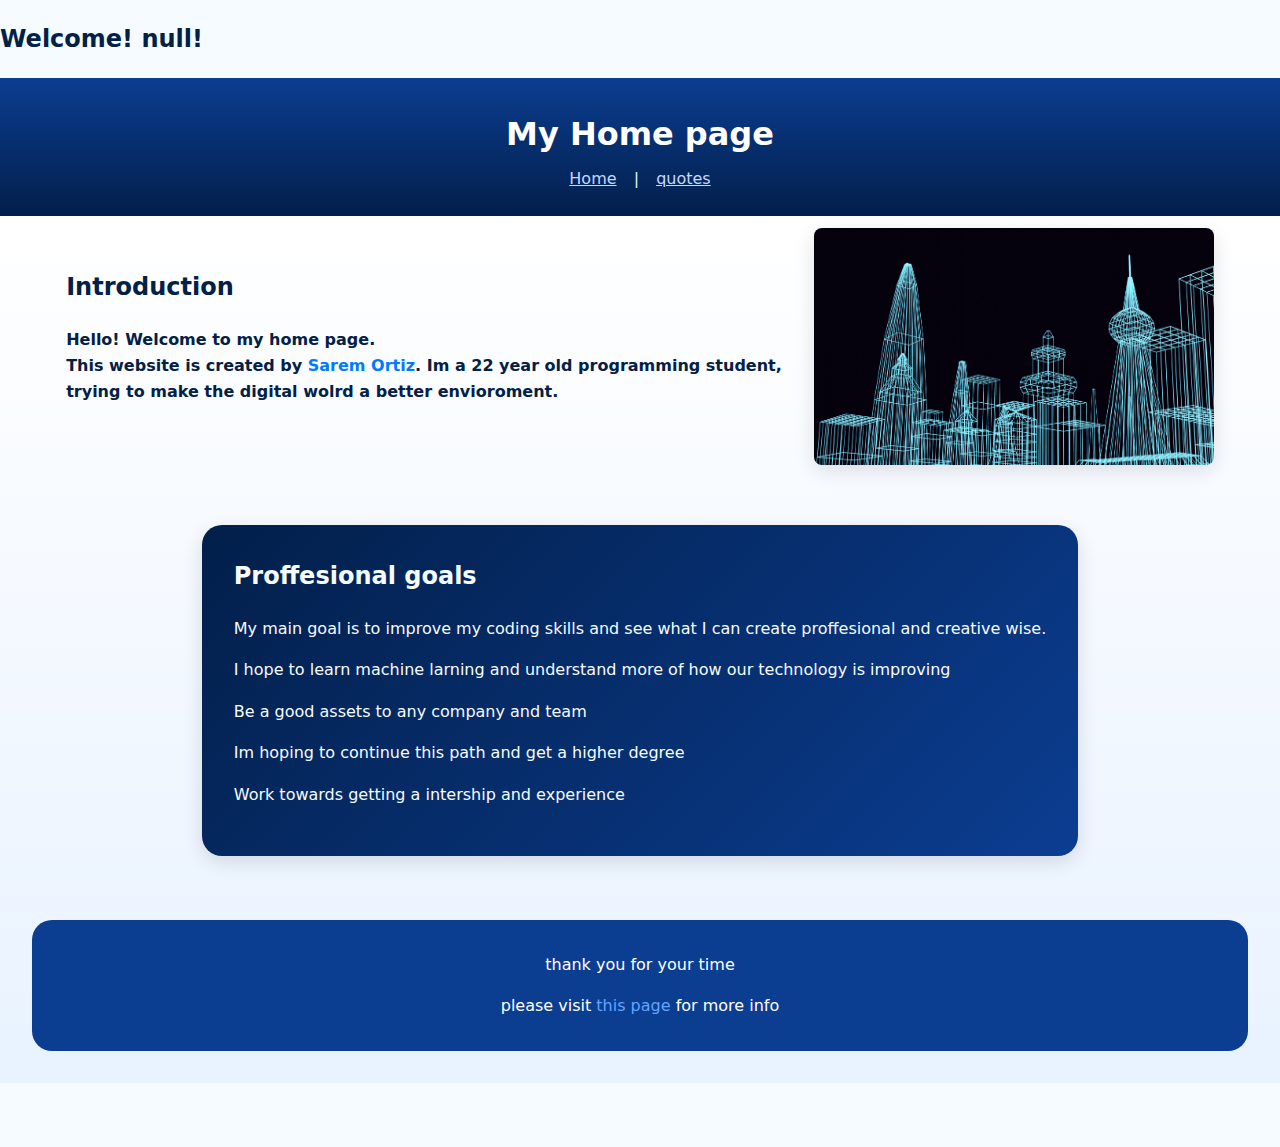
<file: index.html>
<!DOCTYPE html>
<html lang="en">
  <head>
    <meta charset="UTF-8">
    <title>My Home Page</title>
	<link rel="stylesheet" href="css/style.css"/>
	<script>
		alert("Welcome!");
	</script>
	<script>
	var guest = prompt("Welcome! This is my Home page. Please enter your name.");
	document.write("<h2>Welcome! " + guest + "!</h2>");
	</script>
  </head>
  <body>
  <!-- style comments, this can have a stick value deep blue with white contrast--> 
	<div class="opening">
		<header>
			<h1>My Home page</h1>
		</header>
		<nav>
			<a href="index.html">Home</a> | <a href="quotes.html">quotes</a>
		</nav>
	</div>
	<div class="content">
	<!-- The intro in one side, image on the other-->
		<div class="Intro">
			<h2>Introduction</h2>
			<h4>Hello! Welcome to my home page. <br> This website is created by <span style="color: #007bff;"> Sarem Ortiz</span>. Im a 22 year old programming student,<br> trying to make the digital wolrd a better envioroment.</h4>
		</div>
		<aside>
			<img src="images/image1.jpg" alt="digital city" width="400" height="400">
		</aside>
		<div class="main">
			<h2>Proffesional goals</h2>
			<p>My main goal is to improve my coding skills and see what I can create proffesional and creative wise. </p>
			<p>I hope to learn machine larning and understand more of how our technology is improving</p>
			<p>Be a good assets to any company and team</p>
			<p>Im hoping to continue this path and get a higher degree</p>
			<p>Work towards getting a intership and experience</p>
		</div>
		<!-- same styling as header-->
		<footer>
			<p>thank you for your time</p>
			<p>please visit <a href="https://www.linkedin.com/in/sam-conortiz-225955308/">this page</a> for more info</p>
		</footer>
	</div>
  </body>
</html>
</file>
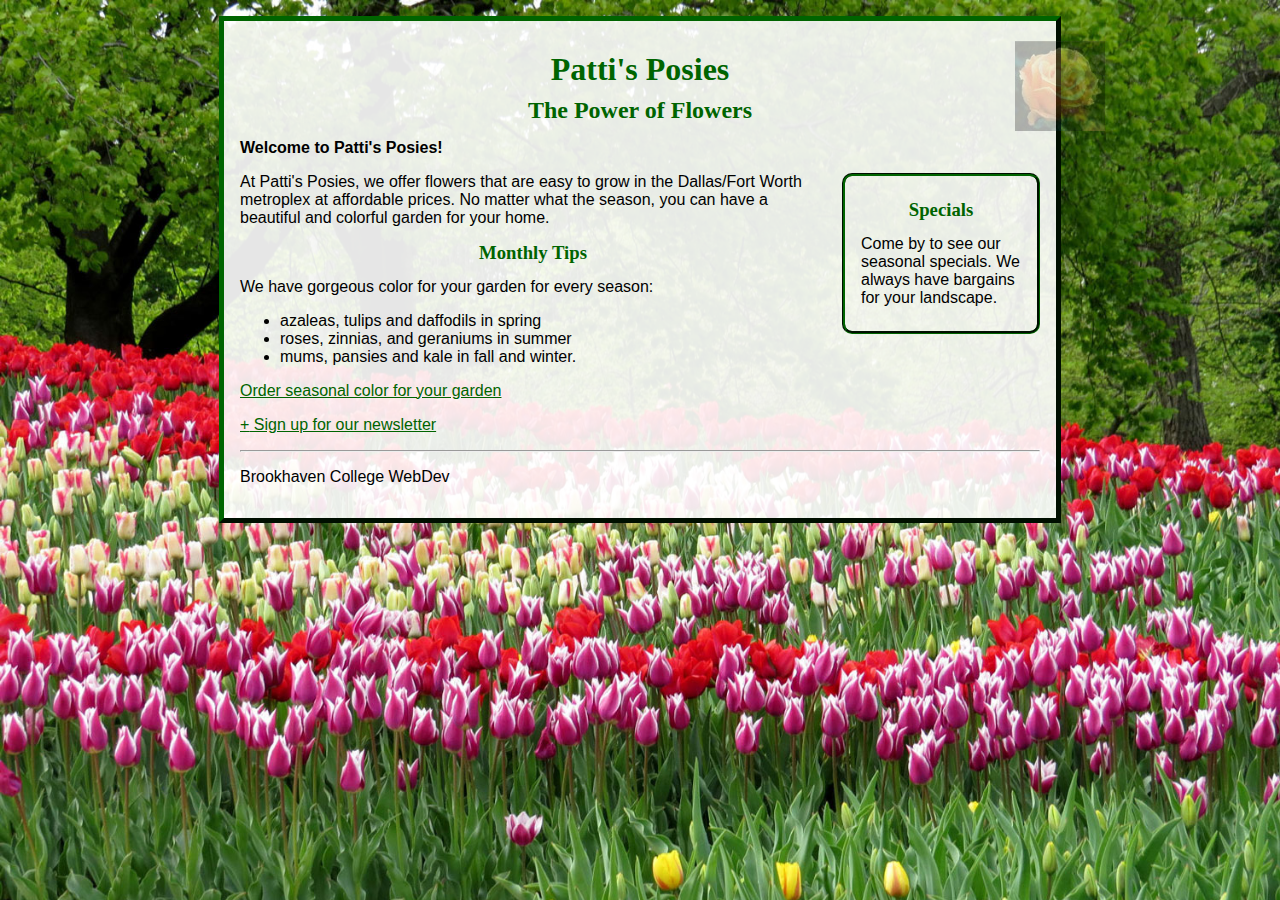
<file: effects.html>
<!DOCTYPE html>
<html lang="en">

  <head>
    <meta charset="utf-8">
    <title>jQuery Animation and Effects</title>
    <meta name="viewport" content="width=device-width, initial-scale=1.0">
    <link href="css/effects.css" rel="stylesheet">
    <script src="https://ajax.googleapis.com/ajax/libs/jquery/1.8.1/jquery.min.js"></script>
	<script src="js/effects.js"></script>

	</head>

  <body>
    <div id="container">
      <header>
        <h1>Patti's Posies</h1>
      </header>
      <div>
        <h2 id="slogan">The Power of Flowers</h2>
        <p><strong>Welcome to Patti's Posies!</strong></p>
        <aside id="specials">
          <h3>Specials</h3>
          <p>Come by to see our seasonal specials. We always have bargains for your landscape.</p>
        </aside>
        <p>At Patti's Posies, we offer flowers that are easy to grow in the Dallas/Fort Worth metroplex at affordable prices. No matter what the season, you can have a beautiful and colorful garden for your home.</p>
        <h3 id="month">Monthly Tips</h3>
        <div id="seasontips">
          <p>We have gorgeous color for your garden for every season: </p>
          <ul>
            <li>azaleas, tulips and daffodils in spring</li>
            <li>roses, zinnias, and geraniums in summer</li>
            <li>mums, pansies and kale in fall and winter.</li>
          </ul>
        </div>
        <p><a href="#">Order seasonal color for your garden</a></p>
		<div id="newsletter">
		<p><a href="#" id="signuplink"><span id="openclose">+</span> Sign up for our newsletter</a></p>
			<form name="newsSignup" method="post" action="thanks.html" id="newsSignup">
				<label>Name: <input type="text" name="uname"></label>
				<label>Email address: <input type="email" name="email"></label>
				<input type="submit" value="Sign Up">
			</form>
</div>

				<footer>
					<hr>
					<p>Brookhaven College WebDev</p>
				</footer>
				<img id="rose" src="rose.jpg" alt="Rose">

			</div>
    </div>
  </body>

</html>
</file>
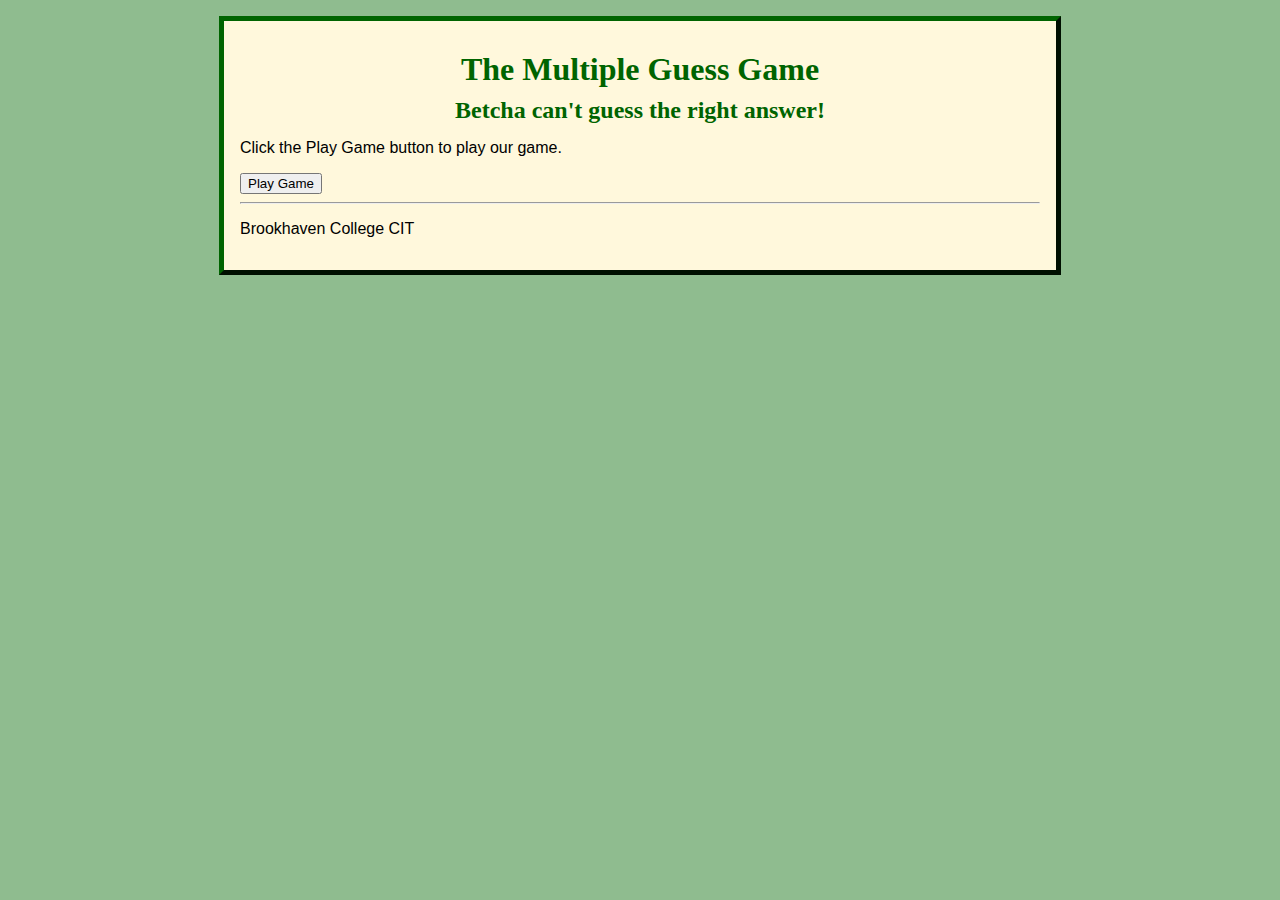
<file: game.html>
<!DOCTYPE html>
<html lang="en">

   <head>
      <meta charset="utf-8">
      <title>Trivia Game Improved</title>
      <meta name="viewport" content="width=device-width, initial-scale=1.0">
      <link href="css/js.css" rel="stylesheet">
      <script src="js/game.js" defer></script>
   </head>

   <body>
      <main>
         <header>
            <h1>The Multiple Guess Game</h1>
         </header>
         <section>
            <h2>Betcha can't guess the right answer!</h2>
            <p id="question">Click the Play Game button to play our game.</p>
            <ol id="answers"></ol>
            <div id="prompt"></div>
         </section>
         <hr>
         <footer>
            <p>Brookhaven College CIT</p>
         </footer>
      </main>
   </body>

</html>
</file>
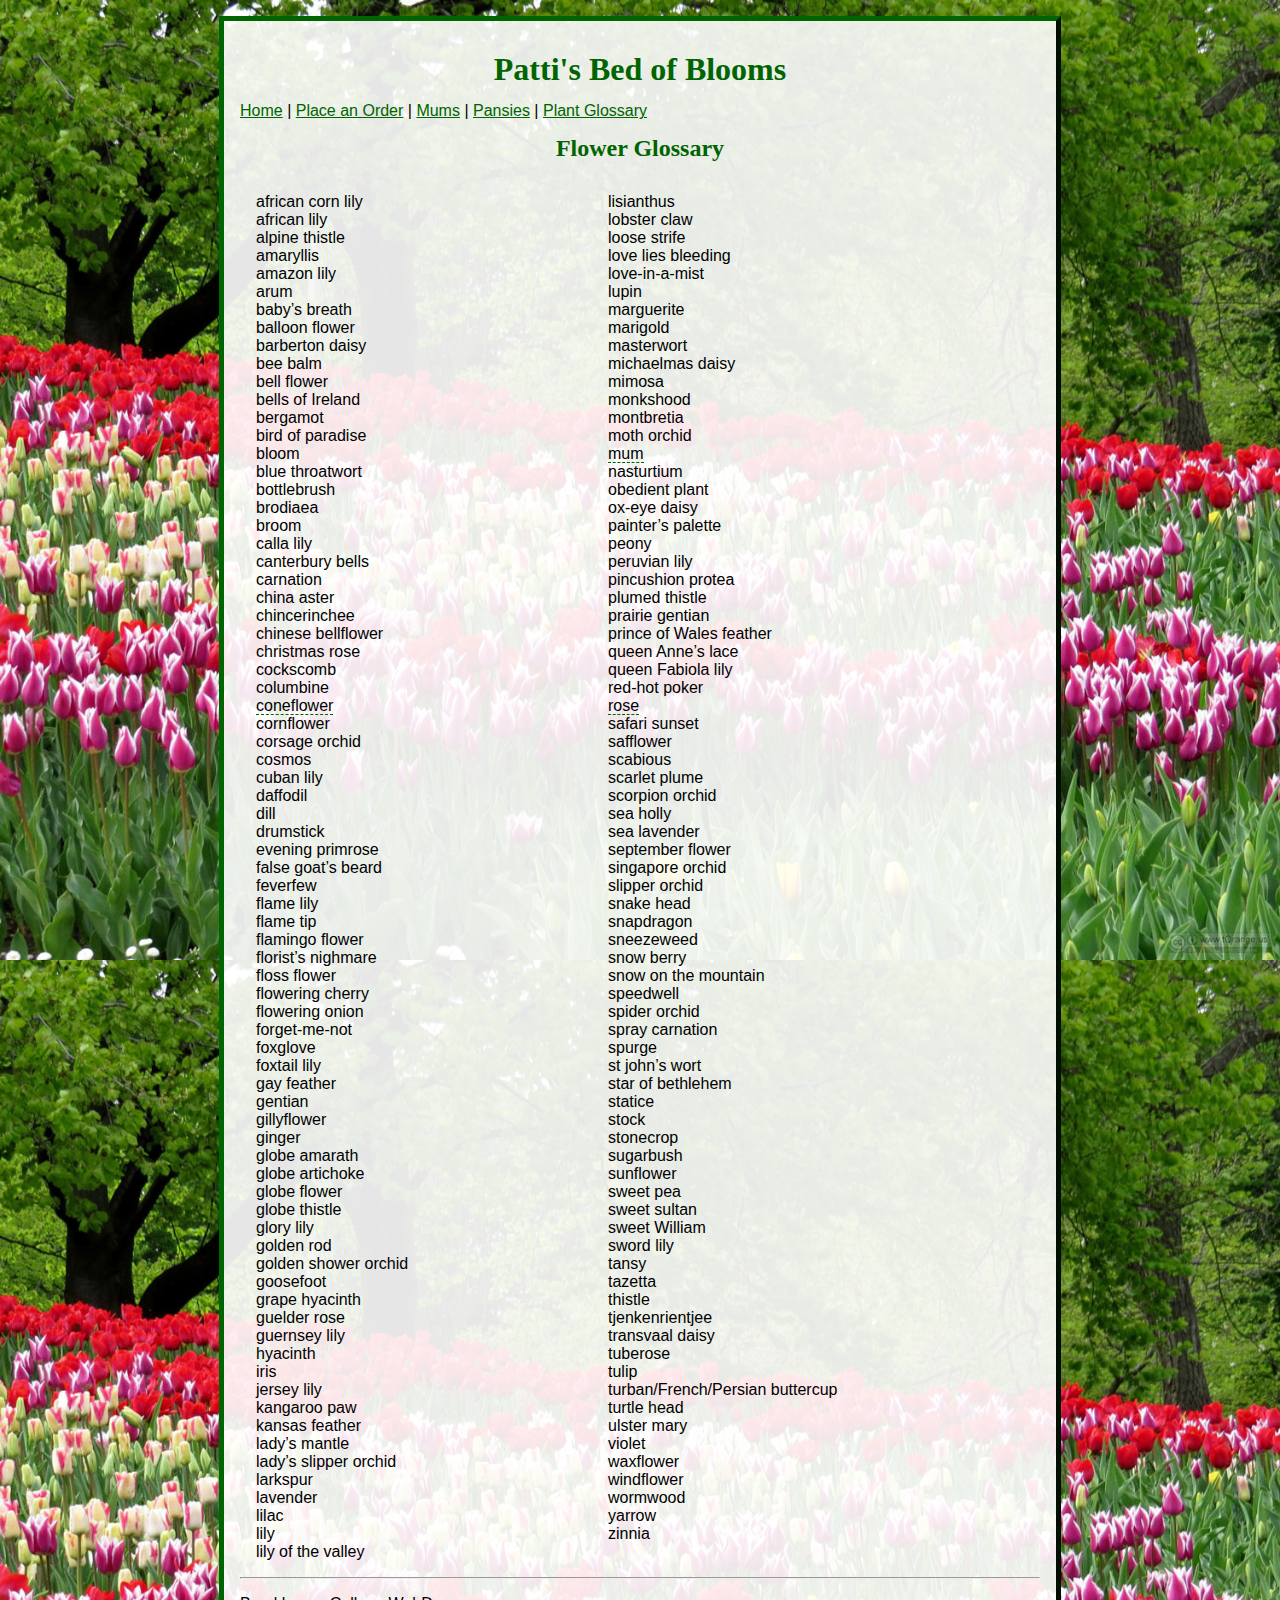
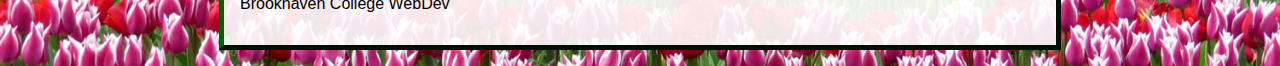
<file: glossary.html>
<!doctype html>
<html>

  <head>
    <meta charset="UTF-8">
    <title>Patti's Bed of Blooms Glossary</title>
    <meta name="viewport" content="width=device-width, initial-scale=1.0">
    <link href="glossary.css" rel="stylesheet">
    <script src="https://ajax.googleapis.com/ajax/libs/jquery/1.8.1/jquery.min.js"></script>
	<script src="https://code.jquery.com/jquery-3.5.1.min.js"></script>
	<script src="js/glossary.js"></script>

	</head>

  <body>
    <div id="container">
      <header>
        <h1>Patti's Bed of Blooms</h1>
      </header>
      <nav>
        <p><a href="index.html">Home</a> | <a href="orderform.html">Place an Order</a> | <a href="mums.html">Mums</a> | <a href="pansy.html">Pansies</a> | <a href="glossary.html">Plant Glossary</a></p>
      </nav>
      <div>
        <h2>Flower Glossary</h2>
        <div class="col">
          <div class="flower" id="a">african corn lily<span class="botanic">:&nbsp;ixia</span></div>
          <div class="flower">african lily<span class="botanic">:&nbsp;agapanthus</span></div>
          <div class="flower">alpine thistle<span class="botanic">:&nbsp;eryngium</span></div>
          <div class="flower">amaryllis<span class="botanic">:&nbsp;hippeastrum</span></div>
          <div class="flower">amazon lily<span class="botanic">:&nbsp;eucharis</span></div>
          <div class="flower">arum<span class="botanic">:&nbsp;zantedeschia</span></div>
          <div class="flower" id="b">baby&rsquo;s breath<span class="botanic">:&nbsp;gypsophila</span></div>
          <div class="flower">balloon flower<span class="botanic">:&nbsp;platycodon</span></div>
          <div class="flower">barberton daisy<span class="botanic">:&nbsp;gerbera</span></div>
          <div class="flower">bee balm<span class="botanic">:&nbsp;monarda</span></div>
          <div class="flower">bell flower<span class="botanic">:&nbsp;campanula</span></div>
          <div class="flower">bells of Ireland<span class="botanic">:&nbsp;moluccella</span></div>
          <div class="flower">bergamot<span class="botanic">:&nbsp;monarda</span></div>
          <div class="flower">bird of paradise<span class="botanic">:&nbsp;strelizia</span></div>
          <div class="flower">bloom<span class="botanic">:&nbsp;chrysanthemum</span></div>
          <div class="flower">blue throatwort<span class="botanic">:&nbsp;trachelium</span></div>
          <div class="flower">bottlebrush<span class="botanic">:&nbsp;banksia</span></div>
          <div class="flower">brodiaea<span class="botanic">:&nbsp;triteleia (syn)</span></div>
          <div class="flower">broom<span class="botanic">:&nbsp;genista</span></div>
          <div class="flower" id="c">calla lily<span class="botanic">:&nbsp;zantedeschia</span></div>
          <div class="flower">canterbury bells<span class="botanic">:&nbsp;campanula</span></div>
          <div class="flower">carnation<span class="botanic">:&nbsp;dianthus</span></div>
          <div class="flower">china aster<span class="botanic">:&nbsp;callistephus</span></div>
          <div class="flower">chincerinchee<span class="botanic">:&nbsp;ornithogalum</span></div>
          <div class="flower">chinese bellflower<span class="botanic">:&nbsp;platycodon</span></div>
          <div class="flower">christmas rose<span class="botanic">:&nbsp;hellebore</span></div>
          <div class="flower">cockscomb<span class="botanic">:&nbsp;celosia</span></div>
          <div class="flower">columbine<span class="botanic">:&nbsp;aquilegia</span></div>
          <div class="flower"><span class="pic" title="coneflower">coneflower</span><span class="botanic">:&nbsp;rudbeckia/echinacea</span></div>
          <div class="flower">cornflower<span class="botanic">:&nbsp;centaurea</span></div>
          <div class="flower">corsage orchid<span class="botanic">:&nbsp;cattleya</span></div>
          <div class="flower">cosmos<span class="botanic">:&nbsp;cosmea (syn)</span></div>
          <div class="flower">cuban lily<span class="botanic">:&nbsp;scilla</span></div>
          <div class="flower" id="d">daffodil<span class="botanic">:&nbsp;narcissus</span></div>
          <div class="flower">dill<span class="botanic">:&nbsp;anethum</span></div>
          <div class="flower">drumstick<span class="botanic">:&nbsp;craspedia, eustoma, lisianthus (syn)</span></div>
          <div class="flower" id="e">evening primrose<span class="botanic">:&nbsp;oenothera</span></div>
          <div class="flower" id="f">false goat&rsquo;s beard<span class="botanic">:&nbsp;false spirea/astilbe</span></div>
          <div class="flower">feverfew<span class="botanic">:&nbsp;tanacetum parthenium</span></div>
          <div class="flower">flame lily<span class="botanic">:&nbsp;gloriosa</span></div>
          <div class="flower">flame tip<span class="botanic">:&nbsp;leucadendron</span></div>
          <div class="flower">flamingo flower<span class="botanic">:&nbsp;anthurium</span></div>
          <div class="flower">florist&rsquo;s nighmare<span class="botanic">:&nbsp;ornithogalum</span></div>
          <div class="flower">floss flower<span class="botanic">:&nbsp;ageratum</span></div>
          <div class="flower">flowering cherry<span class="botanic">:&nbsp;prunus</span></div>
          <div class="flower">flowering onion<span class="botanic">:&nbsp;allium</span></div>
          <div class="flower">forget-me-not<span class="botanic">:&nbsp;myosotis</span></div>
          <div class="flower">foxglove<span class="botanic">:&nbsp;digitalis</span></div>
          <div class="flower">foxtail lily<span class="botanic">:&nbsp;eremurus</span></div>
          <div class="flower" id="g">gay feather<span class="botanic">:&nbsp;liatris</span></div>
          <div class="flower">gentian<span class="botanic">:&nbsp;gentiana</span></div>
          <div class="flower">gillyflower<span class="botanic">:&nbsp;matthiola</span></div>
          <div class="flower">ginger<span class="botanic">:&nbsp;alpinia</span></div>
          <div class="flower">globe amarath<span class="botanic">:&nbsp;gomphrena</span></div>
          <div class="flower">globe artichoke<span class="botanic">:&nbsp;cynara</span></div>
          <div class="flower">globe flower<span class="botanic">:&nbsp;trollius</span></div>
          <div class="flower">globe thistle<span class="botanic">:&nbsp;echinops</span></div>
          <div class="flower">glory lily<span class="botanic">:&nbsp;gloriosa</span></div>
          <div class="flower">golden rod<span class="botanic">:&nbsp;solidago</span></div>
          <div class="flower">golden shower orchid<span class="botanic">:&nbsp;oncidium</span></div>
          <div class="flower">goosefoot<span class="botanic">:&nbsp;chenpodium</span></div>
          <div class="flower">grape hyacinth<span class="botanic">:&nbsp;muscari</span></div>
          <div class="flower">guelder rose<span class="botanic">:&nbsp;viburnum opulus</span></div>
          <div class="flower">guernsey lily<span class="botanic">:&nbsp;nerine</span></div>
          <div class="flower" id="h">hyacinth<span class="botanic">:&nbsp;hyacinthus</span></div>
          <div class="flower" id="i">iris<span class="botanic">iris germanica</span></div>
          <div class="flower" id="j">jersey lily<span class="botanic">:&nbsp;alstroemeria</span></div>
          <div class="flower" id="k">kangaroo paw<span class="botanic">:&nbsp;anigozanthos</span></div>
          <div class="flower">kansas feather<span class="botanic">:&nbsp;liatris</span></div>
          <div class="flower" id="l">lady&rsquo;s mantle<span class="botanic">:&nbsp;alchemilla</span></div>
          <div class="flower">lady&rsquo;s slipper orchid<span class="botanic">:&nbsp;paphiopedilum</span></div>
          <div class="flower">larkspur<span class="botanic">:&nbsp;delphinium consolida</span></div>
          <div class="flower">lavender<span class="botanic">:&nbsp;lavandula</span></div>
          <div class="flower">lilac<span class="botanic">:&nbsp;syringa</span></div>
          <div class="flower">lily<span class="botanic">:&nbsp;lilium</span></div>
          <div class="flower">lily of the valley<span class="botanic">:&nbsp;convallaria</span></div>
        </div>
        <div class="col">
          <div class="flower">lisianthus<span class="botanic">:&nbsp;eustoma</span></div>
          <div class="flower">lobster claw<span class="botanic">:&nbsp;heliconia</span></div>
          <div class="flower">loose strife<span class="botanic">:&nbsp;lysimachia</span></div>
          <div class="flower">love lies bleeding<span class="botanic">:&nbsp;amaranthus</span></div>
          <div class="flower">love-in-a-mist<span class="botanic">:&nbsp;nigella</span></div>
          <div class="flower">lupin<span class="botanic">:&nbsp;lupinus</span></div>
          <div class="flower" id="m">marguerite<span class="botanic">:&nbsp;chrysanthemum frutescens</span></div>
          <div class="flower">marigold<span class="botanic">:&nbsp;calendula</span></div>
          <div class="flower">masterwort<span class="botanic">:&nbsp;astrantia</span></div>
          <div class="flower">michaelmas daisy<span class="botanic">:&nbsp;aster</span></div>
          <div class="flower">mimosa<span class="botanic">:&nbsp;acacia</span></div>
          <div class="flower">monkshood<span class="botanic">:&nbsp;aconitum</span></div>
          <div class="flower">montbretia<span class="botanic">:&nbsp;crocosmia</span></div>
          <div class="flower">moth orchid<span class="botanic">:&nbsp;phalenopsis</span></div>
          <div class="flower"><span class="pic" title="mum">mum</span><span class="botanic">:&nbsp;chrysanthemum</span></div>
          <div class="flower" id="n">nasturtium<span class="botanic">:&nbsp;tropaeolum</span></div>
          <div class="flower" id="o">obedient plant<span class="botanic">:&nbsp;physostegia</span></div>
          <div class="flower">ox-eye daisy<span class="botanic">:&nbsp;leucanthemum vulgare aka chrysanthemum leucanthemum</span></div>
          <div class="flower" id="p">painter&rsquo;s palette<span class="botanic">:&nbsp;anthurium</span></div>
          <div class="flower">peony<span class="botanic">:&nbsp;paeonia</span></div>
          <div class="flower">peruvian lily<span class="botanic">:&nbsp;alstroemeria</span></div>
          <div class="flower">pincushion protea<span class="botanic">:&nbsp;leucospermum</span></div>
          <div class="flower">plumed thistle<span class="botanic">:&nbsp;cirsium</span></div>
          <div class="flower">prairie gentian<span class="botanic">:&nbsp;lisianthus</span></div>
          <div class="flower">prince of Wales feather<span class="botanic">:&nbsp;amaranthus</span></div>
          <div class="flower" id="q">queen Anne&rsquo;s lace<span class="botanic">:&nbsp;ammi</span></div>
          <div class="flower">queen Fabiola lily<span class="botanic">:&nbsp;triteleia (syn brodiaea)</span></div>
          <div class="flower" id="r">red-hot poker<span class="botanic">:&nbsp;kniphofia</span></div>
          <div class="flower"><span class="pic" title="rose">rose</span><span class="botanic">:&nbsp;rosa</span></div>
          <div class="flower" id="s">safari sunset<span class="botanic">:&nbsp;leucadendron</span></div>
          <div class="flower">safflower<span class="botanic">:&nbsp;carthamus</span></div>
          <div class="flower">scabious<span class="botanic">:&nbsp;scabiosa</span></div>
          <div class="flower">scarlet plume<span class="botanic">:&nbsp;euphorbia fulgens</span></div>
          <div class="flower">scorpion orchid<span class="botanic">:&nbsp;aranthera</span></div>
          <div class="flower">sea holly<span class="botanic">:&nbsp;eryngium</span></div>
          <div class="flower">sea lavender<span class="botanic">:&nbsp;limonium</span></div>
          <div class="flower">september flower<span class="botanic">:&nbsp;aster</span></div>
          <div class="flower">singapore orchid<span class="botanic">:&nbsp;dendrobium</span></div>
          <div class="flower">slipper orchid<span class="botanic">:&nbsp;paphiopedilum</span></div>
          <div class="flower">snake head<span class="botanic">:&nbsp;chelone</span></div>
          <div class="flower">snapdragon<span class="botanic">:&nbsp;antirrhinum</span></div>
          <div class="flower">sneezeweed<span class="botanic">:&nbsp;helenium</span></div>
          <div class="flower">snow berry<span class="botanic">:&nbsp;symphoricarpos</span></div>
          <div class="flower">snow on the mountain<span class="botanic">:&nbsp;eurphorbia marginata</span></div>
          <div class="flower">speedwell<span class="botanic">:&nbsp;veronica</span></div>
          <div class="flower">spider orchid<span class="botanic">:&nbsp;arachnis</span></div>
          <div class="flower">spray carnation<span class="botanic">:&nbsp;dianthus</span></div>
          <div class="flower">spurge<span class="botanic">:&nbsp;euphorbia</span></div>
          <div class="flower">st john&rsquo;s wort<span class="botanic">:&nbsp;hypericum</span></div>
          <div class="flower">star of bethlehem<span class="botanic">:&nbsp;ornithogalum</span></div>
          <div class="flower">statice<span class="botanic">:&nbsp;limonium</span></div>
          <div class="flower">stock<span class="botanic">:&nbsp;matthiola</span></div>
          <div class="flower">stonecrop<span class="botanic">:&nbsp;sedum</span></div>
          <div class="flower">sugarbush<span class="botanic">:&nbsp;protea</span></div>
          <div class="flower">sunflower<span class="botanic">:&nbsp;helianthus</span></div>
          <div class="flower">sweet pea<span class="botanic">:&nbsp;lathyrus</span></div>
          <div class="flower">sweet sultan<span class="botanic">:&nbsp;centaurea</span></div>
          <div class="flower">sweet William<span class="botanic">:&nbsp;dianthus barbatus</span></div>
          <div class="flower">sword lily<span class="botanic">:&nbsp;gladiolus</span></div>
          <div class="flower" id="t">tansy<span class="botanic">:&nbsp;tanacetum</span></div>
          <div class="flower">tazetta<span class="botanic">:&nbsp;narcissus</span></div>
          <div class="flower">thistle<span class="botanic">:&nbsp;eryngium</span></div>
          <div class="flower">tjenkenrientjee<span class="botanic">:&nbsp;ornithogalum</span></div>
          <div class="flower">transvaal daisy<span class="botanic">:&nbsp;gerbera</span></div>
          <div class="flower">tuberose<span class="botanic">:&nbsp;polianthes tuberosa</span></div>
          <div class="flower">tulip<span class="botanic">:&nbsp;tulipa</span></div>
          <div class="flower">turban/French/Persian buttercup<span class="botanic">:&nbsp;ranunculus</span></div>
          <div class="flower">turtle head<span class="botanic">:&nbsp;chelone</span></div>
          <div class="flower" id="u">ulster mary<span class="botanic">:&nbsp;alstroemeria</span></div>
          <div class="flower" id="v">violet<span class="botanic">:&nbsp;viola</span></div>
          <div class="flower" id="w">waxflower<span class="botanic">:&nbsp;chamaelaucium</span></div>
          <div class="flower">windflower<span class="botanic">:&nbsp;anemone</span></div>
          <div class="flower">wormwood<span class="botanic">:&nbsp;artemesia</span></div>
          <div class="flower" id="y">yarrow<span class="botanic">:&nbsp;achillea</span></div>
          <div class="flower" id="z">zinnia<span class="botanic">:&nbsp;zinnia elegans</span></div>
        </div>
      </div>
      <footer>
				<hr>
        <p>Brookhaven College WebDev</p>
      </footer>
      <div id="rose" class="imgdiv"><img src="rose.jpg" alt="rose" width="100"></div>
      <div id="mum" class="imgdiv"><img src="yellow_pompom_mum.jpg" alt="mum" width="100"></div>
      <div id="coneflower" class="imgdiv"><img src="coneflower.jpg" alt="coneflower" width="100"></div>
  </body>

</html>
</file>
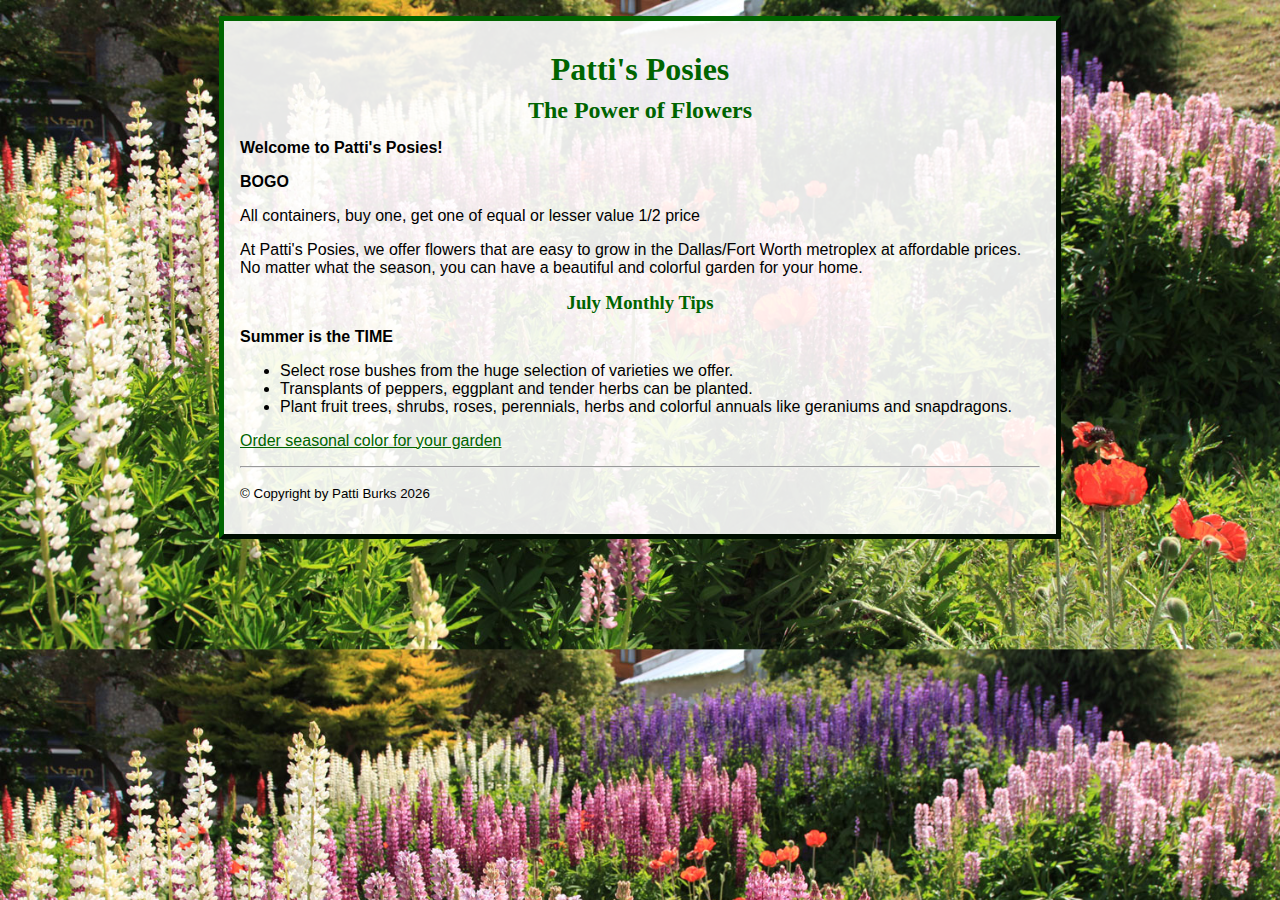
<file: jquery-intro.html>
<!DOCTYPE html>
<html lang="en">

  <head>
    <meta charset="utf-8">
    <title>Intro to jQuery</title>
    <meta name="viewport" content="width=device-width, initial-scale=1.0">
    <link href="css/season.css" rel="stylesheet">
	<script src="https://code.jquery.com/jquery-3.5.1.min.js"></script>
	<script src="js/jquery-intro.js"></script>
    
  </head>

  <body>
    <div id="container">
      <header>
        <h1>Patti's Posies</h1>
      </header>
      <div>
        <h2 id="slogan">The Power of Flowers</h2>
        <p><strong>Welcome to Patti's Posies!</strong></p>
        <aside id="specials">
          <h3>Specials</h3>
          <p>Come by to see our seasonal specials. We always have bargains for your landscape.</p>
        </aside>
        <p>At Patti's Posies, we offer flowers that are easy to grow in the Dallas/Fort Worth metroplex at affordable prices. No matter what the season, you can have a beautiful and colorful garden for your home.</p>
        <h3 id="month">Monthly Tips</h3>
        <div id="seasontips">
          <p>We have gorgeous color for your garden for every season: </p>
          <ul>
            <li>azaleas, tulips and daffodils in spring</li>
            <li>roses, zinnias, and geraniums in summer</li>
            <li>mums, pansies and kale in fall and winter.</li>
          </ul>
        </div>
        <p><a href="#">Order seasonal color for your garden</a></p>
        <hr>
        <footer>
          <p><small id="copy">&copy; Copyright by Patti Burks </small></p>
        </footer>
      </div>
    </div>
  </body>

</html>
</file>
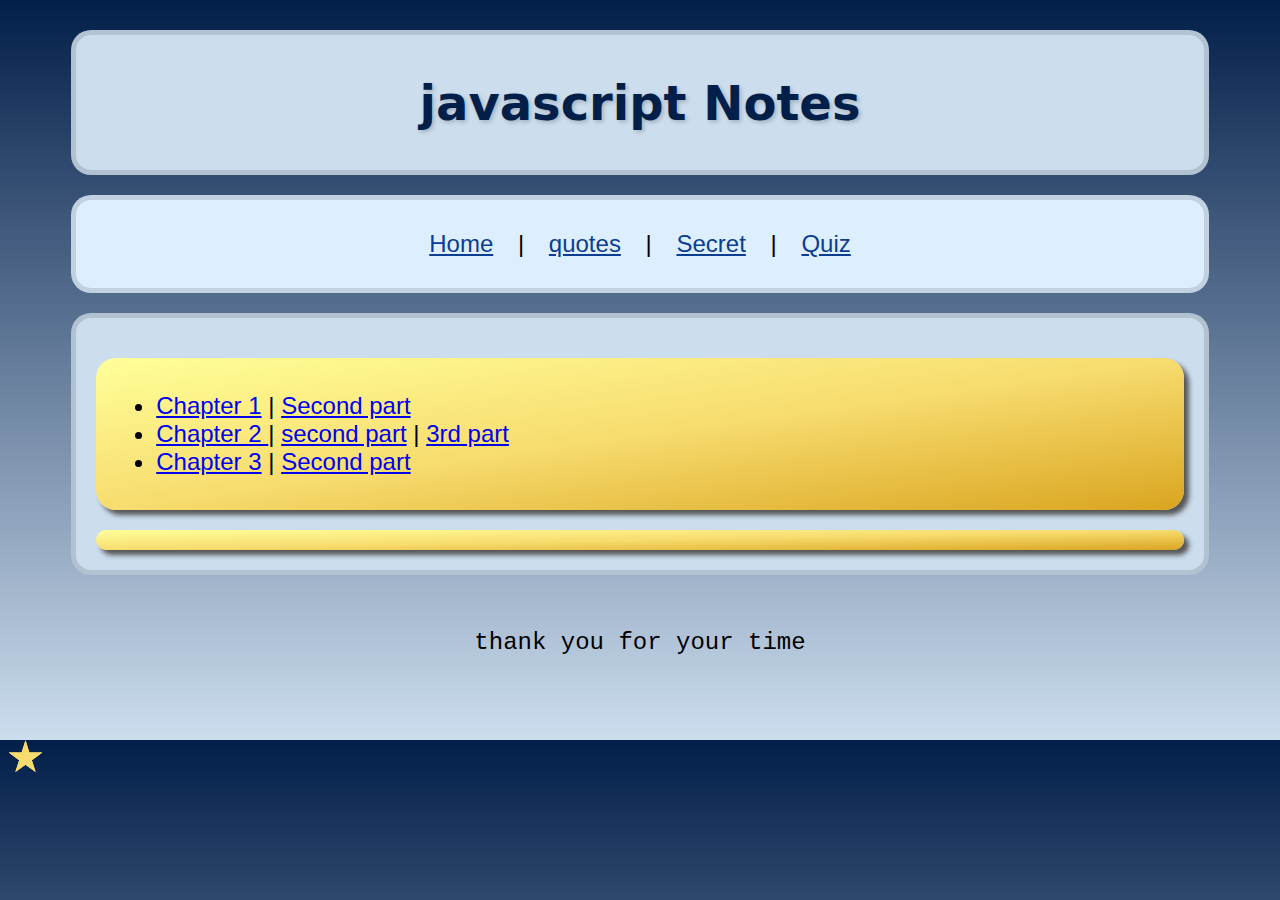
<file: notes.html>
<!DOCTYPE html>
<html lang="en">
		<head>
			<meta charset="UTF-8">
			<meta name="viewport"content="width=device-width, initial-scale=1">
			<title>javascriptnotes</title>
			<link rel="stylesheet" href="css/stylequiz.css"/>
		</head>
		<body> 
			<div id="wrapper">
				<header class = "rounded">
					<h1>javascript Notes</h1>
				</header>
				<nav class = "rounded">
					<a href="index.html">Home</a> | <a href="quotes.html">quotes</a> | <a href="index.html">Secret</a> | <a href="quiz.html">Quiz</a>
				</nav>
				<main class = "rounded">
					<section class = "rounded">
					<ul>
						<li><a href="https://mywebtraining.net/articles/66">Chapter 1</a> | <a href="https://mywebtraining.net/articles/65">Second part</a> </li>
						<li><a href="https://mywebtraining.net/articles/69">Chapter 2
						</a> | <a href="https://mywebtraining.net/articles/67">second part</a> | <a href="https://mywebtraining.net/articles/71">3rd part </a> </li>
						<li><a href="https://mywebtraining.net/articles/68">Chapter 3</a> | <a href="https://mywebtraining.net/articles/70">Second part</a></li>
					</ul>
					</section>
					<section  class = "rounded">
					</section>
				</main>
				
				<footer>
					<p>thank you for your time</p>
				</footer>
		</div>
		</body>
			<div class="star"></div>
			<div class="star"></div>
			<div class="star"></div>
			<div class="star"></div>
			<div class="star"></div>
			<div class="star"></div>
			<div class="star"></div>
			<div class="star"></div>
			<div class="star"></div>
			<div class="star"></div>
			<div class="star"></div>
			<div class="star"></div>
</html>
</file>
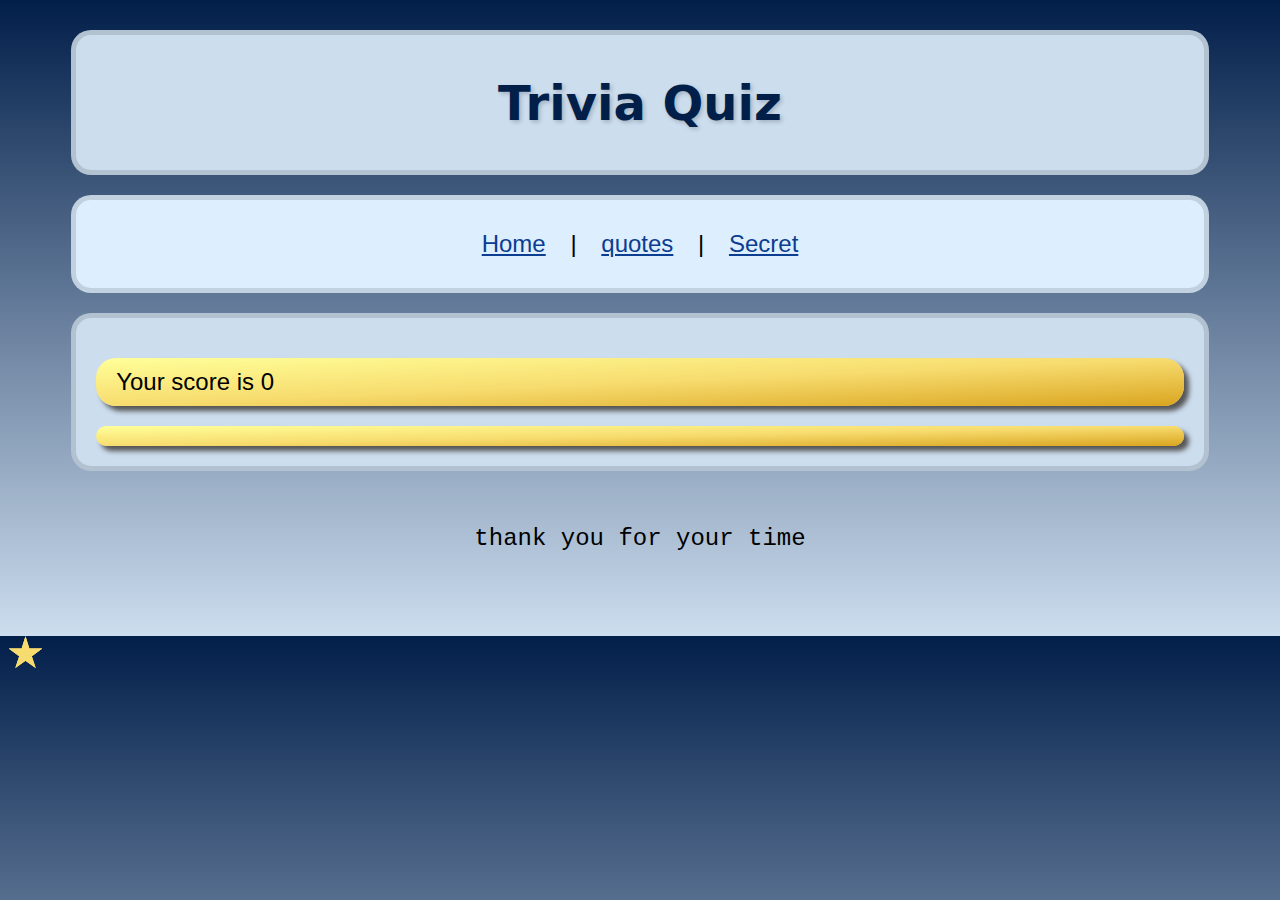
<file: quiz.html>
<!DOCTYPE html>
<html lang="en">
		<head>
			<meta charset="UTF-8">
			<meta name="viewport"content="width=device-width, initial-scale=1">
			<title>Trivia Quiz</title>
			<link rel="stylesheet" href="css/stylequiz.css"/>
			
		</head>
		<body> 
			<div id="wrapper">
				<header class = "rounded">
					<h1>Trivia Quiz</h1>
				</header>
				<nav class = "rounded">
					<a href="index.html">Home</a> | <a href="quotes.html">quotes</a> | <a href="index.html">Secret</a>
				</nav>
				<main class = "rounded">
					<section class = "rounded">
					<script src="js/quiz.js"></script>
					<script>
						// call Quiz function
							var score = triviaQuiz();
							// display the results on the screen
								document.write('Your score is ' + score);
					</script>
					</section>
					<section  class = "rounded">
					</section>
				</main>
				
				<footer>
					<p>thank you for your time</p>
				</footer>
		</div>
		
		</body>
			<div class="star"></div>
			<div class="star"></div>
			<div class="star"></div>
			<div class="star"></div>
			<div class="star"></div>
			<div class="star"></div>
			<div class="star"></div>
			<div class="star"></div>
			<div class="star"></div>
			<div class="star"></div>
			<div class="star"></div>
			<div class="star"></div>
</html>
<!-- <script>
						var secretNumber= 3
						var points = 0
						var guess = prompt("Please enter your favorite number: ");
						guess = parseInt(guess); //this will turn into into an int 
						while(isNaN(guess)){
							guess = prompt("That's not a number! What's your favorite number? ");
						    guess = parseInt(guess);
						}
						if (guess == 3) {
								document.write("<p>For winning! You earned 10 points!</p>");
							} else {
								document.write("<p>For trying! You earned 0 points.</p>");
						}
				
					</script>
					-->
</file>
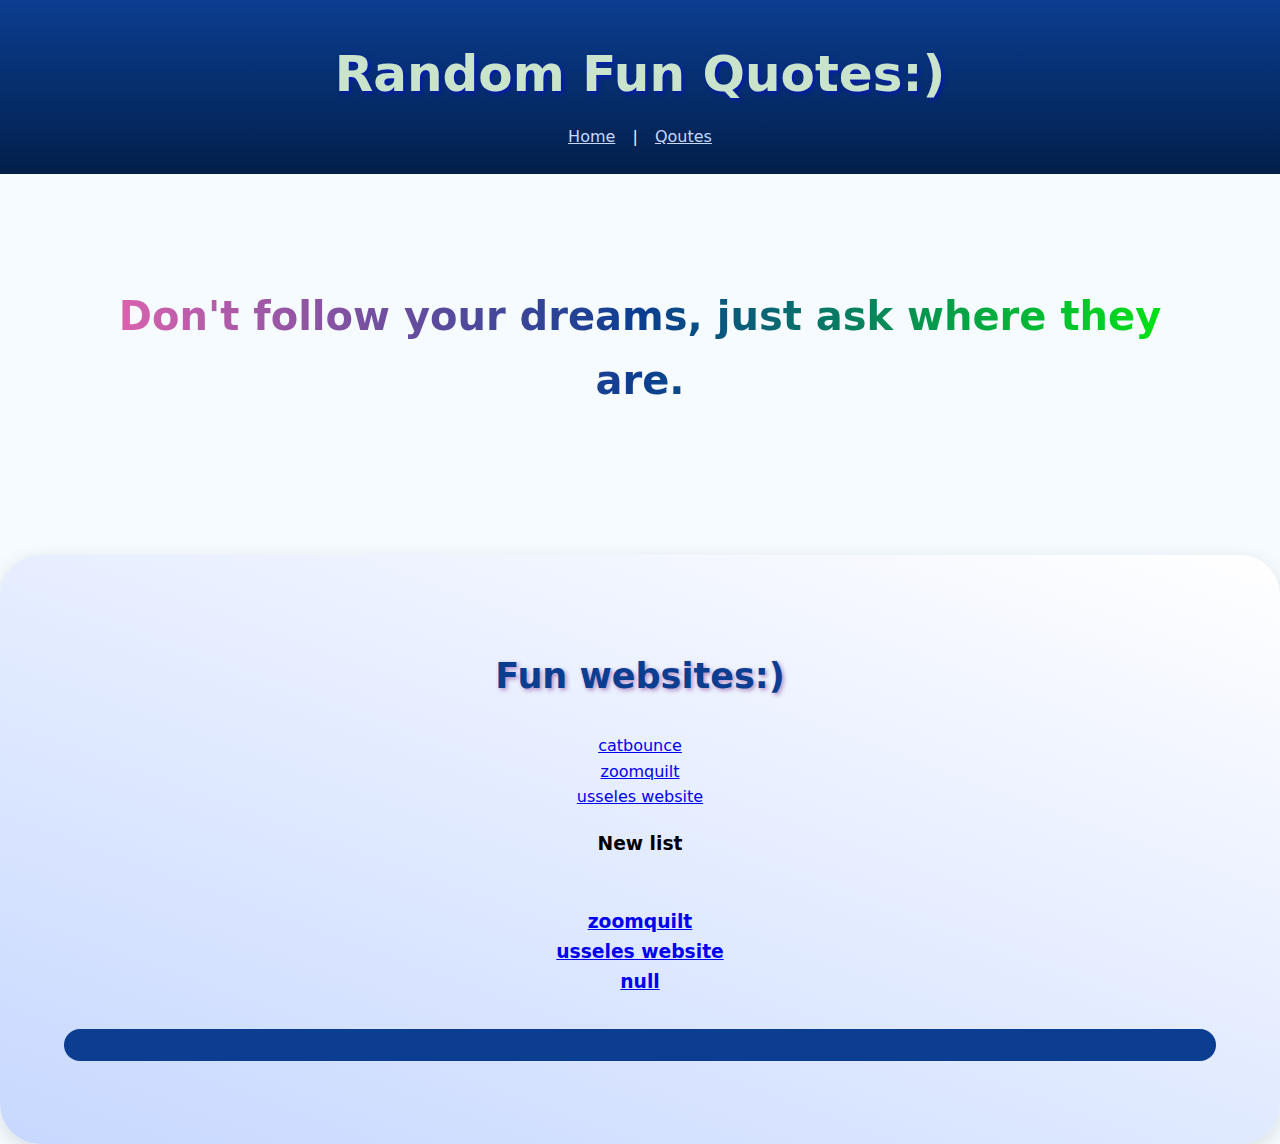
<file: quotes.html>
<!DOCTYPE html>
<html lang="en">
  <head>
    <meta charset="UTF-8">
    <title>Random Quotes</title>
	<link rel="stylesheet" href="css/stylequotes.css"/>
	<script>
		// Create an array with 5 quotes of the day
		var qoutesOfDay = ["Don't follow your dreams, just ask where they are.", "A day without sunshine is like, you know, night.", "Never put off till tomorrow what you can do the day after tomorrow", "Everyday might not be good, but at least each one comes with snacks somewhere", "And dont forget that, mondays are proof that calendars have a dark sense of humor"];
	</script>
	<script>
	//Prompt the user to enter a number.
	var guest = prompt("Welcome! Please enter a number: ");
	/* Take the user provided number, divide the number by 5 and get the remainder (modulus). Use the remainder as the array index and write that quote to the page. */
	var indexNumber = Number(guest) % 5 
	// It is written under the intro 
	</script>
  </head>
  <body>
  <!-- style comments, this can have a stick value deep blue with white contrast--> 
	<div class="opening">
		<header>
			<h1>Random Fun Quotes:)</h1>
		</header>
		<nav>
			<a href="index.html">Home</a> | <a href="quotes.html">Qoutes</a>
		</nav>
	</div>
		<div id="content">
		<script>
		document.write("<h1 id ='content'>" + qoutesOfDay[indexNumber] + "</h1>");
		</script>
		</div>
		<div class="Intro">
			<h2>Fun websites:)</h2>
			<script>
		/* Create an array of 3 favorite website URLs and write them out on the web page as working links */
		var websitesUrl = [ '<a href="https://cat-bounce.com/" target="_blank">catbounce</a>','<a href="https://zzz.zoomquilt.org/" target="_blank">zoomquilt</a>', '<a href="https://theuselessweb.com/">usseles website</a>'];
		/* Prompt the user to enter their favorite website. Add it as the last item in the favorite websites array */
		document.write(websitesUrl.join("<br>" ));
		</script>
		<h3>New list<h3>
		<script>
		var userWebsite = prompt( "Please enter your favorite website ");
		websitesUrl.push(userWebsite);
		//Delete the first website from the array.
		websitesUrl.shift();
		</script>
	<script>
		// Write out the new list of links to the page from the revised array document.write("<br>" + websitesUrl[0] + "<br>" + websitesUrl[1] + "<br>");
		document.write("<br>" + websitesUrl[0] + "<br>" + websitesUrl[1] + "<br><a href='" + websitesUrl[2] + "' target='_blank'>" + websitesUrl[2] + "</a>" );
	</script>
		<footer>
		</footer>
	</div>
  </body>
</html>
</file>
<file: css/style.css>
/* ----general */
*{
	box-sizing: border-box
}

body {
	margin: 0;
	font-family: system-ui, sans-serif;
	background: #f6fbff;
	color: #032046;
	line-height: 1.6;
}
/* ---- Header */
.opening {
	background: linear-gradient(0deg, #021f4a, #0b3d91);
	color: #e8f2ff;
	padding: 1.5rem;
	text-align: center;
}

.opening h1{
	margin: 0.2em 0;
	color: #ffffff;
}
.opening nav a {
	color: #c7d8ff;
	margin: 0 0.75em;
}
.opening nav a:hover {
	color: #ffffff;
	text-decoration: underline;
}
/* ---- content*/

.content {
  position: relative;
  z-index: 1;
  padding: 2rem;
  display: flex;
  flex-wrap: wrap; 
  justify-content: center;
  gap: 2rem;
  
  background: linear-gradient(180deg, #ffffff, #e8f2ff);
  margin-bottom: 4em;
}

aside {
  flex: 0 200px 400px;
  display: flex;
  justify-content: center;
  align-items: center;
}
aside img {
  max-width: 200%;
  height: 120%;
  border-radius: 8px;
  box-shadow: 0 6px 20px rgba(0,0,0,0.12);
}

.main {
  margin-top: 3em;
  min-width: 280px;
  background: linear-gradient(135deg, #021f4a, #0b3d91);
  color: #f6fbff;
  padding: 2rem;
  border-radius: 20px;
  box-shadow: 0 6px 20px rgba(0,0,0,0.12);
}
.main h2 {
  margin-top: 0;
}

footer {
  flex: 1 1 100%;
  text-align: center;
  padding: 1rem;
  margin-top: 2rem;
  background: #0b3d91;
  color: white;
  border-radius: 20px;
}
footer a {
  color: #63a4ff;
  text-decoration: none;
}
footer a:hover {
  text-decoration: underline;
}
</file>
<file: css/effects.css>
body {
	background: url(springbg.jpg);
	background-size: 100%;
	background-repeat: repeat-y;
}

#rose {
	position: absolute;
	right: -100px;
	top: 20px;
	opacity: 0;
}
	#container {
	position: relative;
}

#specials {
	width: 10em;
	float: right;
	padding: .5em 1em;
	border: medium #006400 groove;
	border-radius: 10px;
	margin-left: 1em;
}
#container {
	width: 50em;
	margin: 1em auto;
	border: outset thick darkgreen;
	background-color: rgba(255,255,255,.9);
	padding: 1em;
	font-family: Arial, Helvetica, sans-serif;
}
.error {
	color: red;
}
a:link {
	color: darkgreen;
}
a:visited {
	color: darkgreen;
}
legend {
	font-family: "Comic Sans MS";
	color: darkgreen;
}
h1, h2, h3 {
	color: darkgreen;
	text-align: center;
	line-height: .7em;
	font-family: "Comic Sans MS";
}
label {
	display: inline-block;
	width: 20em;
	text-align: right;
	line-height: 1.5em;
	padding-right: 1em;
}
th[colspan] {
	text-align: right;
}
table {
	border: thin solid darkgreen;
	background-color: cornsilk;
	border-collapse: collapse;
	margin: 0 auto;
}
td, th {
	padding: .25em 1em;
	border: thin green dotted;}
td[id] {
	text-align: right;
}
input[type='submit'] {
	background-color: cornsilk;
	font-size: .8em;
	border-radius: 5px;
	border: thin outset darkgreen;
}
#place {
	text-align: center;
}
#main {clear: left;}
.Fall {
	background-image: url(fall.png);
	background-size: 100% 100%;
	background-color: cornsilk;
	text-align: center;
}
.Winter {
	background-color: lightblue;
	text-align: center;
}
.Summer {
	background-color: #ff9;
	text-align: center;
}
.Spring {
	background-color: #afeeee;
	text-align: center;
}
</file>
<file: css/js.css>
body {
  background-color: darkseagreen;
  background-size: cover;
  background-repeat: repeat-y;
}
main {
  width: 50em;
  margin: 1em auto;
  border: outset thick darkgreen;
  background-color: cornsilk;
  padding: 1em;
  font-family: Arial, Helvetica, sans-serif;
}
#specials {
  width: 10em;
  float: right;
  padding: 0.5em 1em;
  border: medium darkgreen groove;
  border-radius: 10px;
  margin-left: 1em;
}
#answers {
  list-style: none;
}
.error {
  color: red;
  font-weight: bold;
}
.success {
  color: darkgreen;
  font-weight: bold;
}
a:link {
  color: darkgreen;
}
a:visited {
  color: darkgreen;
}
legend {
  font-family: "Comic Sans MS";
  color: darkgreen;
}
h1,
h2 {
  color: darkgreen;
  text-align: center;
  line-height: 0.7em;
  font-family: "Comic Sans MS";
}
h3 {
  color: darkgreen;
  line-height: 0.7em;
  font-family: "Comic Sans MS";
}
label {
  display: inline-block;
  width: 20em;
  text-align: right;
  line-height: 1.5em;
  padding-right: 1em;
}
th[colspan] {
  text-align: right;
}
table {
  border: thin solid darkgreen;
  background-color: cornsilk;
  border-collapse: collapse;
  margin: 0 auto;
}
td,
th {
  padding: 0.25em 1em;
  border: thin green dotted;
}
td[id] {
  text-align: right;
}
input[type="submit"] {
  background-color: cornsilk;
  font-size: 0.8em;
  border-radius: 5px;
  border: thin outset darkgreen;
}
#place {
  text-align: center;
}
#main {
  clear: left;
}
.Fall {
  background-image: url(fall.png);
  background-size: 100% 100%;
  background-color: cornsilk;
  text-align: center;
}
.Winter {
  background-color: lightblue;
  text-align: center;
}
.Summer {
  background-color: #ff9;
  text-align: center;
}
.Spring {
  background-color: #afeeee;
  text-align: center;
}
</file>
<file: glossary.css>
body {
	background: url(springbg.jpg);
	background-size: 100%;
	background-repeat: repeat-y;
}

#pltTitle {
  color: #07a;
}

.botanic {
  color: darkgreen;
  font-style: italic;
}

.col {
  width: 20em;
  padding: 1em;
  float: left;
}

footer {
  clear: both;
}

#specials {
	width: 10em;
	float: right;
	padding: .5em 1em;
	border: medium #006400 groove;
	border-radius: 10px;
	margin-left: 1em;
}
#container {
	width: 50em;
	margin: 1em auto;
	border: outset thick darkgreen;
	background-color: rgba(255,255,255,.9);
	padding: 1em;
	font-family: Arial, Helvetica, sans-serif;
}
.error {
	color: red;
}
a:link {
	color: darkgreen;
}
a:visited {
	color: darkgreen;
}
legend {
	font-family: "Comic Sans MS";
	color: darkgreen;
}
h1, h2, h3 {
	color: darkgreen;
	text-align: center;
	line-height: .7em;
	font-family: "Comic Sans MS";
}
label {
	display: inline-block;
	width: 20em;
	text-align: right;
	line-height: 1.5em;
	padding-right: 1em;
}
th[colspan] {
	text-align: right;
}
table {
	border: thin solid darkgreen;
	background-color: cornsilk;
	border-collapse: collapse;
	margin: 0 auto;
}
td, th {
	padding: .25em 1em;
	border: thin green dotted;}
td[id] {
	text-align: right;
}
input[type='submit'] {
	background-color: cornsilk;
	font-size: .8em;
	border-radius: 5px;
	border: thin outset darkgreen;
}
#place {
	text-align: center;
}
#main {clear: left;}
.Fall {
	background-image: url(fall.png);
	background-size: 100% 100%;
	background-color: cornsilk;
	text-align: center;
}
.Winter {
	background-color: lightblue;
	text-align: center;
}
.Summer {
	background-color: #ff9;
	text-align: center;
}
.Spring {
	background-color: #afeeee;
	text-align: center;
}
</file>
<file: css/season.css>
body {
	background-image: url('springbg.jpg');
	background-size: cover;
	background-repeat: repeat-y;
}
#specials {
	width: 10em;
	float: right;
	padding: .5em 1em;
	border: medium #006400 groove;
	border-radius: 10px;
	margin-left: 1em;
}
#container {
	width: 50em;
	margin: 1em auto;
	border: outset thick darkgreen;
	background-color: rgba(255,255,255,.9);
	padding: 1em;
	font-family: Arial, Helvetica, sans-serif;
}
.error {
	color: red;
}
a:link {
	color: darkgreen;
}
a:visited {
	color: darkgreen;
}
legend {
	font-family: "Comic Sans MS";
	color: darkgreen;
}
h1, h2, h3 {
	color: darkgreen;
	text-align: center;
	line-height: .7em;
	font-family: "Comic Sans MS";
}
label {
	display: inline-block;
	width: 20em;
	text-align: right;
	line-height: 1.5em;
	padding-right: 1em;
}
th[colspan] {
	text-align: right;
}
table {
	border: thin solid darkgreen;
	background-color: cornsilk;
	border-collapse: collapse;
	margin: 0 auto;
}
td, th {
	padding: .25em 1em;
	border: thin green dotted;}
td[id] {
	text-align: right;
}
input[type='submit'] {
	background-color: cornsilk;
	font-size: .8em;
	border-radius: 5px;
	border: thin outset darkgreen;
}
#place {
	text-align: center;
}
#main {clear: left;}
.Fall {
	background-image: url(fall.png);
	background-size: 100% 100%;
	background-color: cornsilk;
	text-align: center;
}
.Winter {
	background-color: lightblue;
	text-align: center;
}
.Summer {
	background-color: #ff9;
	text-align: center;
}
.Spring {
	background-color: #afeeee;
	text-align: center;
}
</file>
<file: css/stylequiz.css>
/* ----general
#f6fbff = light blue 
#032046 = dark blue
#CCDDEE = lilac blue
#e8f2ff = almost white
#ffffff = white
#DDEEFF = baby blue
#0b3d91 = dark navy blue
#021f4a = ver dark blue 
#f6fbff = white ??
rgba(0,0,0,0.12) idk transparent 
#ffd700 - bright yellow

*/

body {
	background: linear-gradient(to bottom, #021f4a, #CCDDEE);
	font-family: Arial, Helvetica, sans-serif;
	font-size: 24px;
}

.rounded {
	border-radius: 20px;
}

header {
	font-family: system-ui, sans-serif;
	text-align: center;
	background-color: #CCDDEE;
	padding:30px;
}

header h1 {
	margin: 0.2em 0;
	color: #021f4a;
	text-shadow: 2px 2px 4px rgba(0, 0, 0, 0.2);
}

header, nav, main {
	border: 5px solid rgba(0,0,0,0.12);
	overflow: visible;
}

nav {
	text-align: center;
	background-color: #DDEEFF;
	padding: 30px;
	margin-top:20px;
}
nav a {
	margin: 25px;
	color: #0b3d91;
	margin: 0 0.75em;
}
nav a:hover {
	color: #ffffff;
	text-decoration: underline;
}

main {
	background-color: #CCDDEE;
	padding: 20px;
	margin-top:20px;
}
section {
	background: linear-gradient(to bottom right, #FFFF99, #f7dc6f,  goldenrod);
	padding: 10px 20px;
	margin-top: 20px;
	box-shadow: 5px 5px 5px #555;
}
/*
#f6fbff = light blue 
#032046 = dark blue
#CCDDEE = lilac blue
#e8f2ff = almost white
#ffffff = white
#DDEEFF = baby blue
#0b3d91 = dark navy blue
#021f4a = ver dark blue 
#f6fbff = white ??
rgba(0,0,0,0.12) idk transparent 
#ffd700 - bright yellow
*/

section h2{
  margin-top: 0;
  font-size: 48px;
  font-weight: bold;
   color: #0b3d91;
  text-shadow: 2px 2px 4px rgba(0, 0, 0, 0.2);
  text-align: center;
  padding: 10px;
  background: linear-gradient(to bottom, #DDEEFF, #032046, #021f4a );
  -webkit-background-clip: text;
  -webkit-text-fill-color: transparent;
  animation: glow 2s infinite;
  
}
	
section p {
	 margin-top: 0;
  font-size: 25px;
  font-weight: bold;
   color: #0b3d91;
  text-shadow: 2px 2px 4px rgba(0, 0, 0, 0.2);
  text-align: center;
  padding: 10px;
}
@keyframes glow {	
	0% {
	text-shadow: 2px 2px 4px rgba(0, 0, 0, 0.2);
     }
	 0% {
	text-shadow: 2px 2px 4px rgba(255, 255, 255, 0.8);
	 }
	 50% {
		 text-shadow: 2px 2px 8px rgba(137, 207, 240, 0.8);
	 }
	 100%{
		 text-shadow: 2px 2px 4px rgba(255, 255, 255, 0.8);
	 }
}

section p {
	font-style: italic;
}

#wrapper {
	width: 90%;
	margin: 30px auto;
}
footer{
	text-align: center;
	padding: 30px;
	font-family: Courier New, Courier, monospace;
}



.star {
  position: fixed;
  width: 35px;
  height: 35px;
  clip-path: polygon(
      50% 0%,
      61% 35%,
      98% 35%,
      68% 57%,
      79% 91%,
      50% 70%,
      21% 91%,
      32% 57%,
      2% 35%,
      39% 35%
  );
  background-color: #f7dc6f;
  box-shadow: 0px 0px 25px #ffd700dd;
  opacity: 0.9;
  pointer-events: none;
  z-index: -1;
  animation: twinkle 2s infinite alternate ease-in-out, drift 12s linear infinite, spin 20s linear infinite;
}

 Spread stars across TOP + SIDES 
.star:nth-child(1) { top: -5%; left: 5%; animation-duration: 14s; }
.star:nth-child(2) { top: -8%; left: 20%; animation-duration: 16s; }
.star:nth-child(3) { top: -10%; left: 40%; animation-duration: 13s; }
.star:nth-child(4) { top: -6%; left: 60%; animation-duration: 15s; }
.star:nth-child(5) { top: -12%; left: 80%; animation-duration: 17s; }
.star:nth-child(6) { top: -15%; right: 95%; animation-duration: 18s; }

 Left side 
.star:nth-child(7) { top: 10%; left: -5%; animation-duration: 14s; }
.star:nth-child(8) { top: 30%; left: -8%; animation-duration: 16s; }

 Right side 
.star:nth-child(9) { top: 20%; left: 102%; animation-duration: 15s; }
.star:nth-child(10) { top: 50%; left: 105%; animation-duration: 17s; }

/* Random mid area */
.star:nth-child(11) { top: -5%; left: 50%; animation-duration: 12s; }
.star:nth-child(12) { top: -9%; left: 30%; animation-duration: 13s; }

/* Glow flicker */
@keyframes twinkle {
  from { opacity: 0.6; transform: scale(0.9); }
  to { opacity: 1; transform: scale(1.3); }
}

/* Drift & LOOP */
@keyframes drift {
  from { transform: translateY(0); }
  to { transform: translateY(110vh); }
}

}
</file>
<file: css/stylequotes.css>
/* ----general */
*{
	box-sizing: border-box
}

body {
	margin: 0;
	font-family: system-ui, sans-serif;
	background: #f6fbff;
	line-height: 1.6;
}
/* ---- Header */
.opening {
	background: linear-gradient(0deg, #021f4a, #0b3d91);
	color: #e8f2ff;
	padding: 1.5em;
	text-align: center;
}

.opening h1{
	margin: 0.2em 0;
	color: #C9E4CA;
	text-shadow: 2px 2px 4px rgba(0, 0, 255, 0.5);
	font-size: 50px;
	font-weight: bold;
	animation: glow 2s infinite;
}
@keyframes glow {
	0%{
		text-shadow: 2px 2px 4px rgba(255, 0, 255, 0.5);
	}
	0%{
		text-shadow: 2px 2px 4px rgba(255, 0, 255, 0.5);
	}
	50%{
		text-shadow: 2px 2px 10px rgba(0, 255, 255, 1);
	}
	100%{
		text-shadow: 2px 2px 4px rgba(255, 255, 0, 0.5);
	}
}
.opening nav a {
	color: #c7d8ff;
	margin: 0 0.75em;
}
.opening nav a:hover {
	color: #ffffff;
	text-decoration: underline;
}
/* ---- content*/

#content {
	padding: 1.5em;
	text-align: center;
}

#content h1 {
	font-size: 40px;
	font-weight: bold;
	background: linear-gradient(to right, #ff69b4,  #0b3d91, #00ff00);
	-webkit-background-clip: text;
	-webkit-text-fill-color: transparent;
}
.Intro {
	text-align: center;
  margin-top: 2em;
  min-width: 100px;
  background: linear-gradient(20deg, #c7d8ff, #ffffff);
  padding: 4em;
  border-radius: 40px;
  box-shadow: 0 6px 20px rgba(0,0,0,0.12);
 
}
.Intro h2 {
  font-size: 35px;
  color: #0b3d91;
 text-shadow: 2px 2px 4px rgba(122, 40, 138, 0.5);

}

footer {
  flex: 1 1 100%;
  text-align: center;
  padding: 1rem;
  margin-top: 2rem;
  background: #0b3d91;
  color: white;
  border-radius: 20px;
}
</file>
